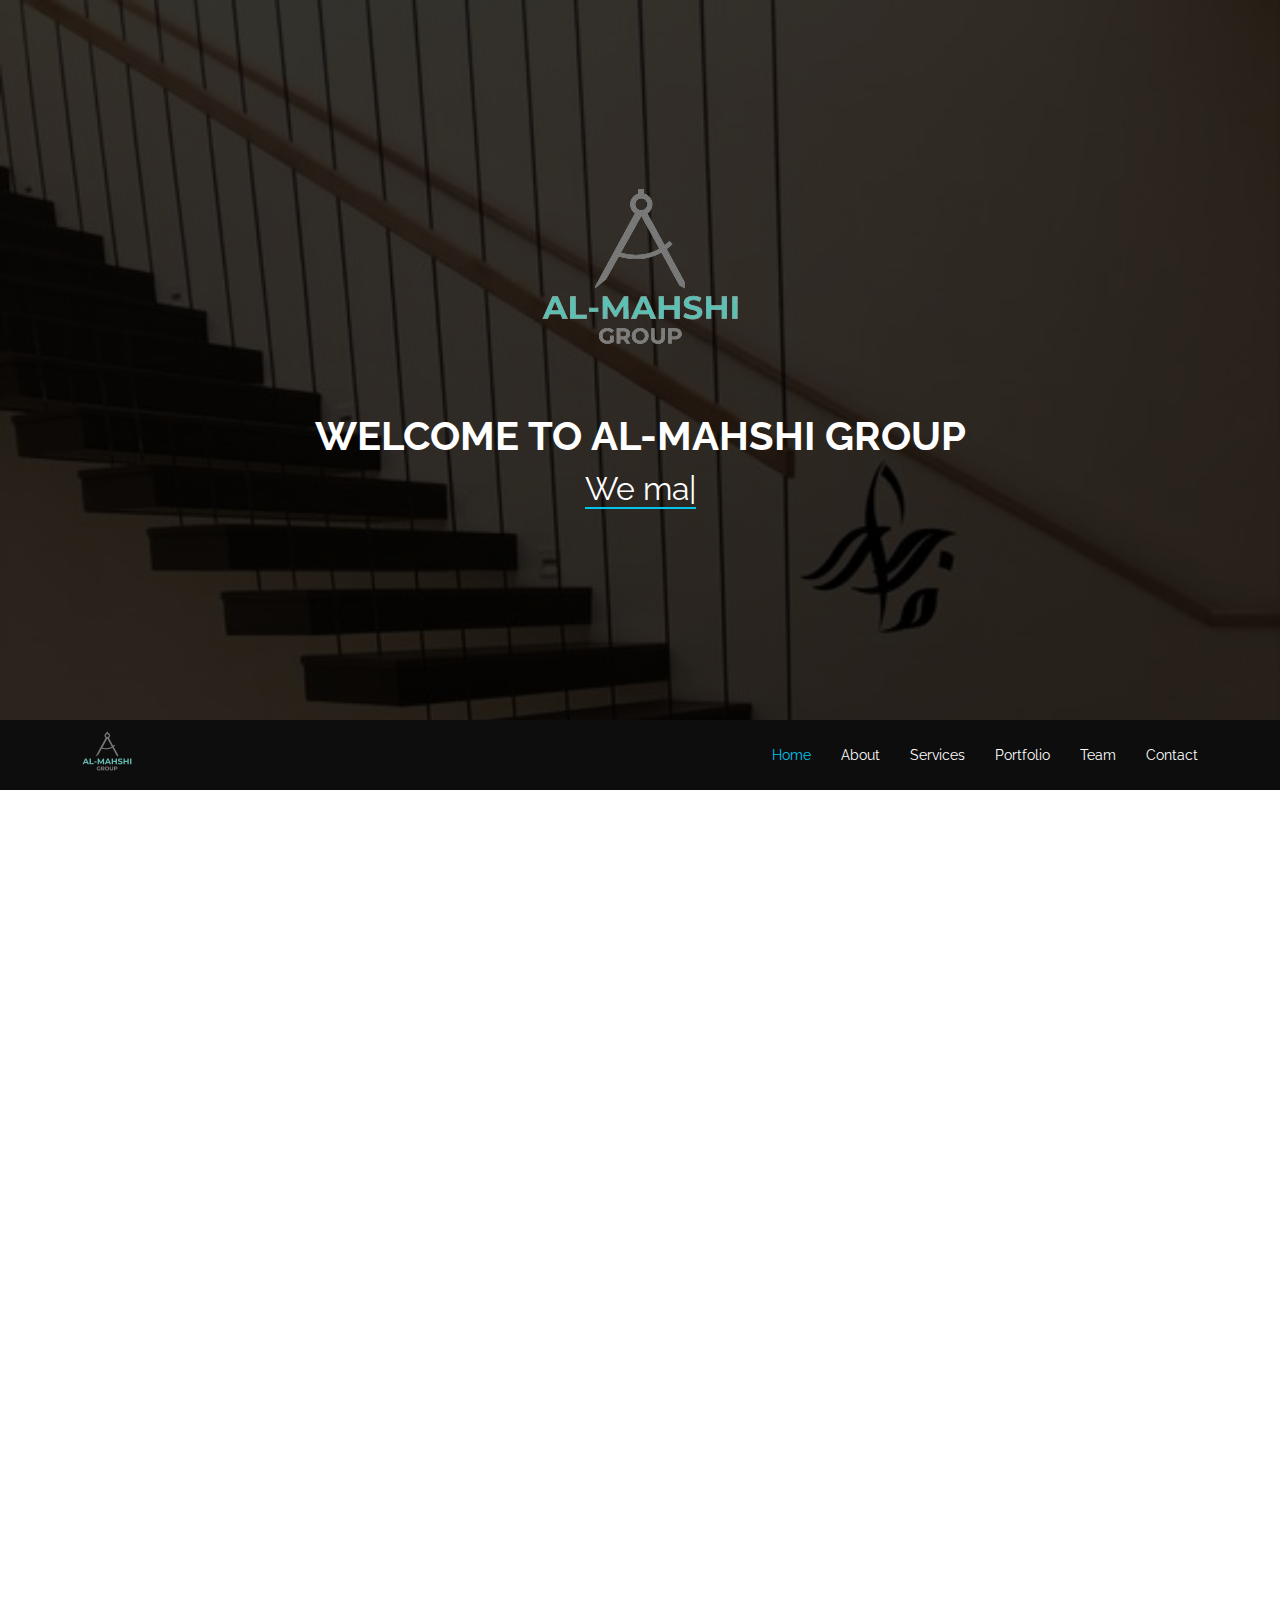
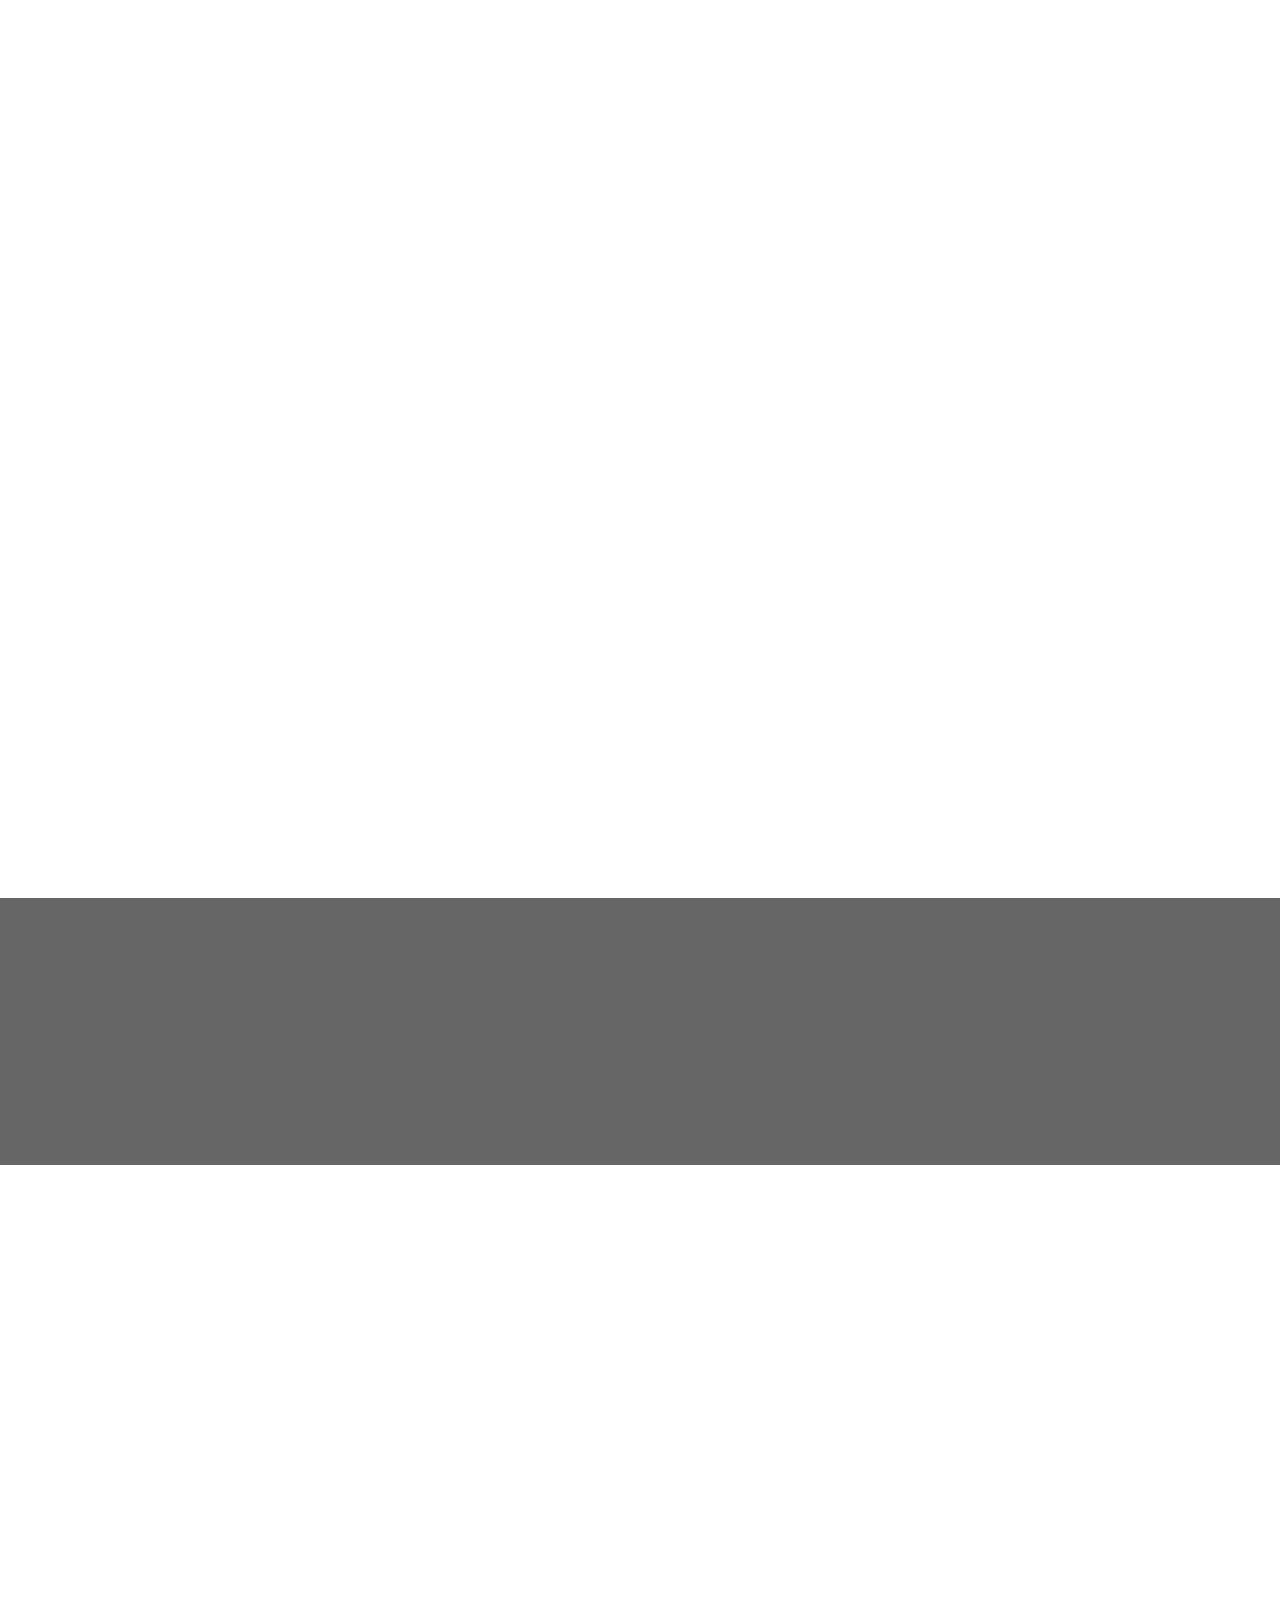
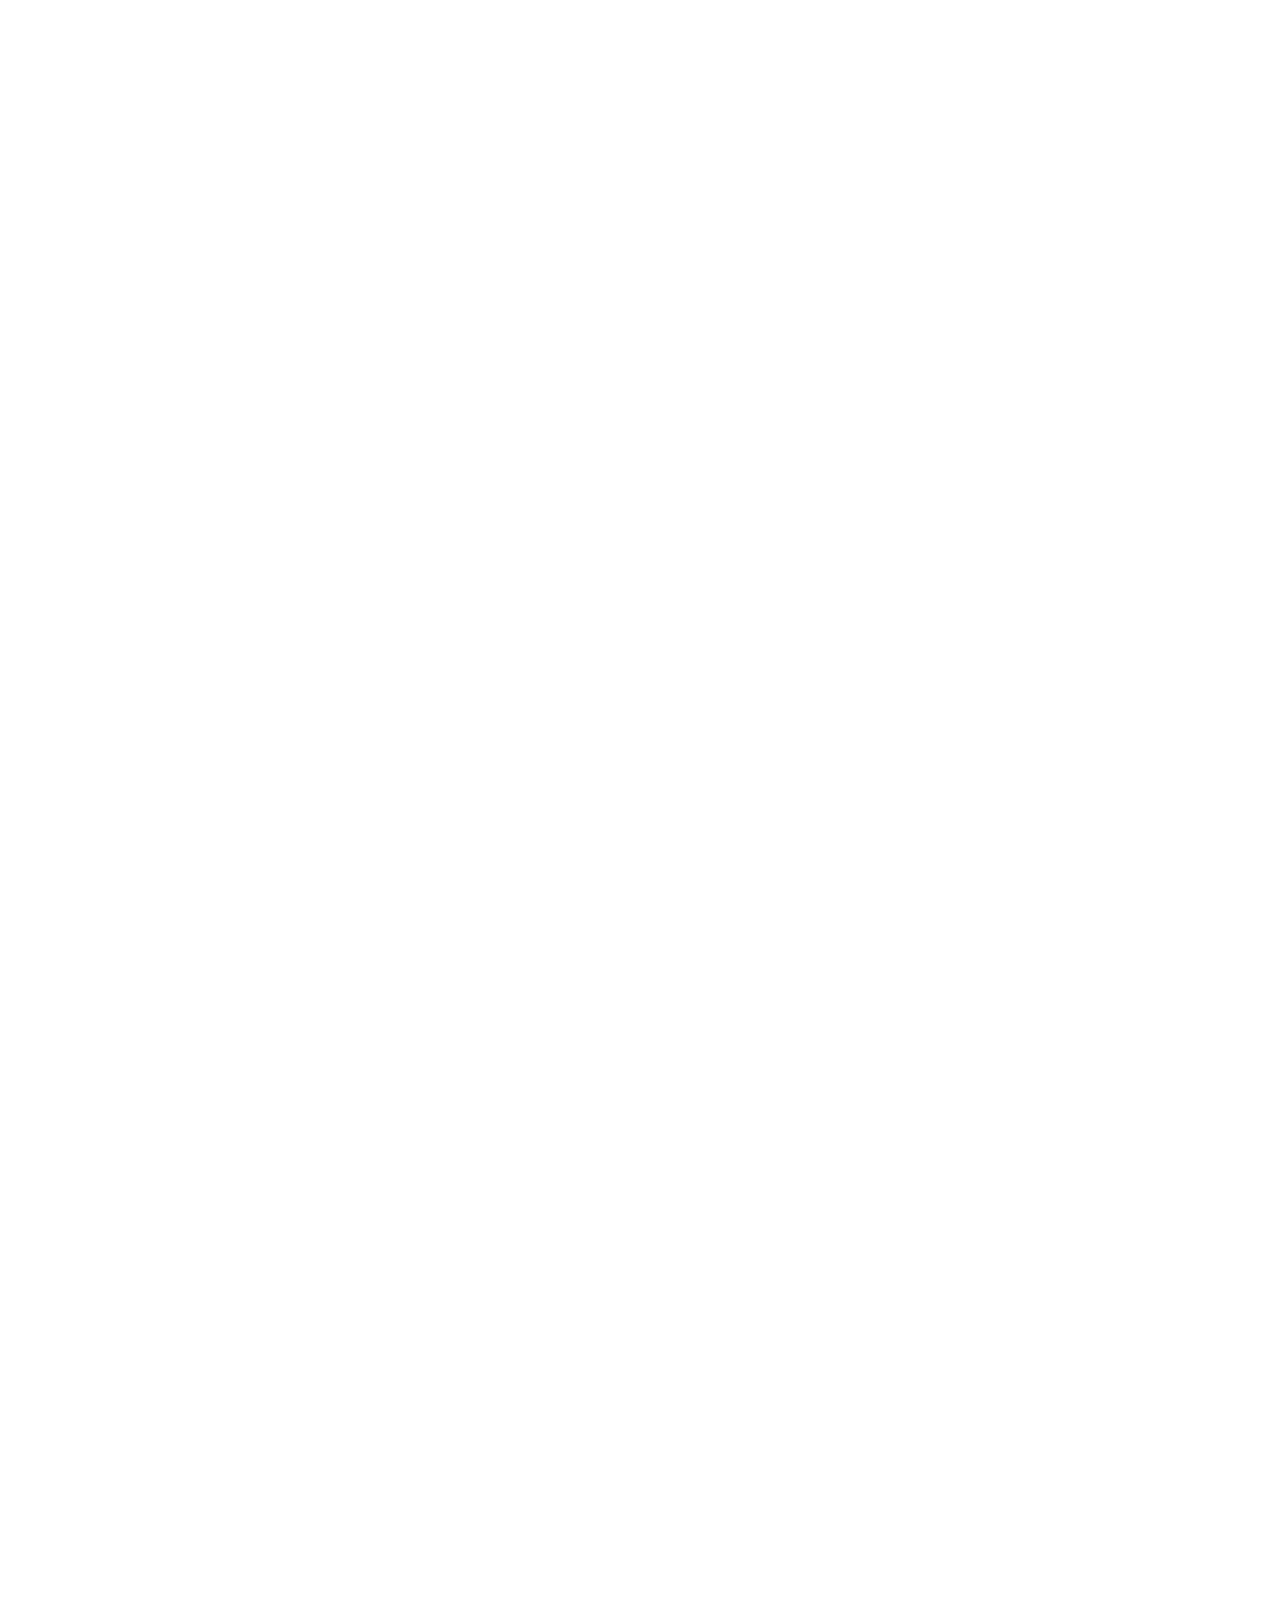
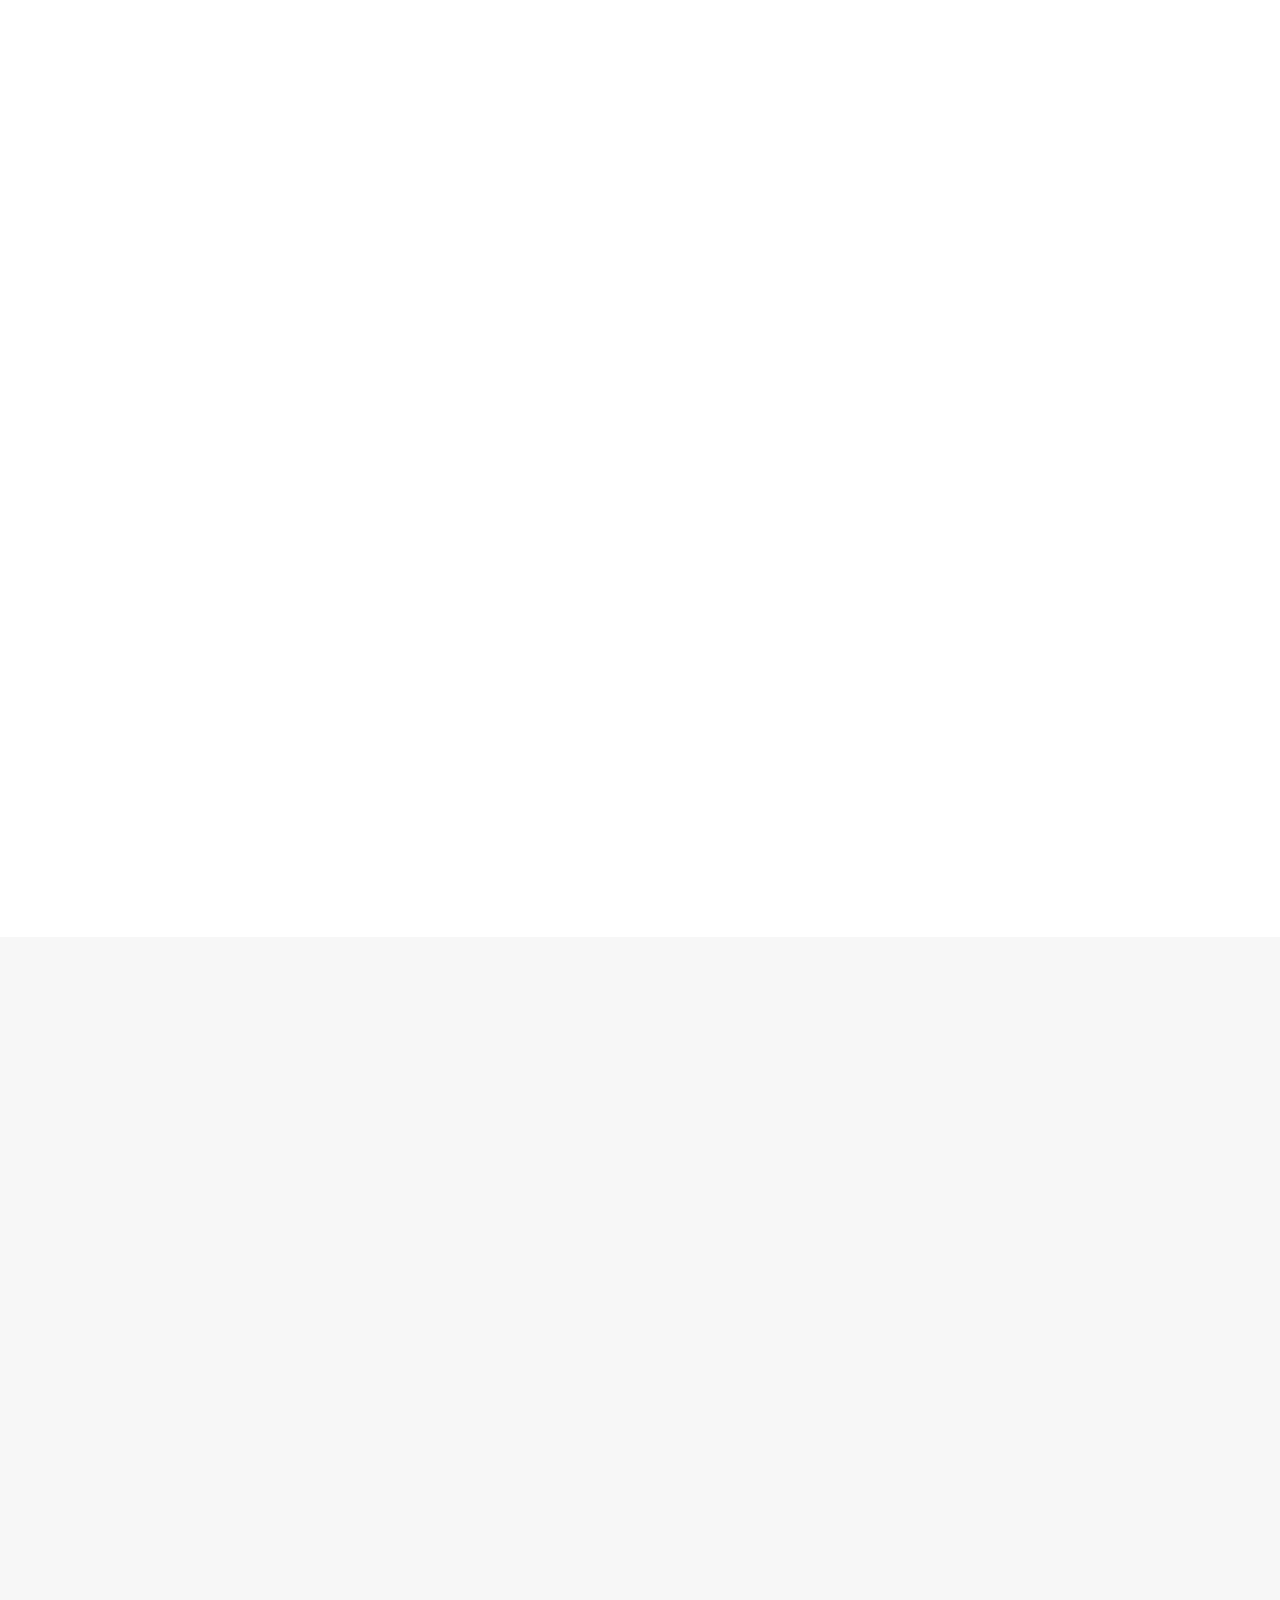
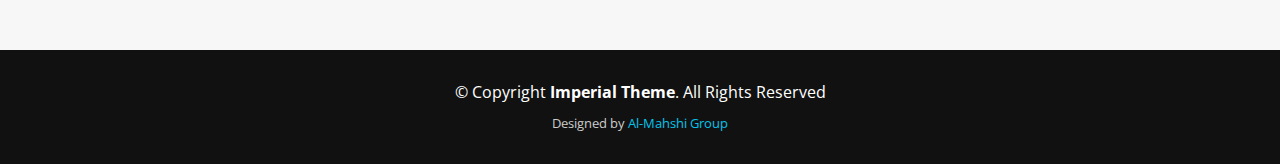
<file: index.html>
<!DOCTYPE html>
<html lang="en">

<head>
  <meta charset="utf-8">
  <meta content="width=device-width, initial-scale=1.0" name="viewport">

  <title>Al-Mahshi Group</title>
  <meta content="" name="description">
  <meta content="" name="keywords">

  <!-- Facebook Opengraph integration: https://developers.facebook.com/docs/sharing/opengraph -->
  <meta property="og:title" content="">
  <meta property="og:image" content="">
  <meta property="og:url" content="">
  <meta property="og:site_name" content="">
  <meta property="og:description" content="">

  <!-- Twitter Cards integration: https://dev.twitter.com/cards/  -->
  <meta name="twitter:card" content="summary">
  <meta name="twitter:site" content="">
  <meta name="twitter:title" content="">
  <meta name="twitter:description" content="">
  <meta name="twitter:image" content="">

  <!-- Favicons -->
  <link href="assets/img/newlogo22.png" rel="icon">
  <link href="assets/img/newlogo22.png" rel="apple-touch-icon">

  <!-- Google Fonts -->
  <link href="https://fonts.googleapis.com/css?family=Open+Sans:300,300i,400,400i,700,700i|Raleway:300,400,500,700,800" rel="stylesheet">

  <!-- Vendor CSS Files -->
  <link href="assets/vendor/aos/aos.css" rel="stylesheet">
  <link href="assets/vendor/bootstrap/css/bootstrap.min.css" rel="stylesheet">
  <link href="assets/vendor/bootstrap-icons/bootstrap-icons.css" rel="stylesheet">
  <link href="assets/vendor/glightbox/css/glightbox.min.css" rel="stylesheet">
  <link href="assets/vendor/swiper/swiper-bundle.min.css" rel="stylesheet">

  <!-- Template Main CSS File -->
  <link href="assets/css/style.css" rel="stylesheet">

  <!-- =======================================================
  * Template Name: Imperial
  * Template URL: https://bootstrapmade.com/imperial-free-onepage-bootstrap-theme/
  * Updated: Mar 17 2024 with Bootstrap v5.3.3
  * Author: BootstrapMade.com
  * License: https://bootstrapmade.com/license/
  ======================================================== -->
</head>

<body>

  <!-- ======= Hero Section ======= -->
  <section id="hero">
    <div class="hero-container">
      <div data-aos="fade-in">
        <div class="hero-logo">
          <img class="" src="assets/img/newlogo22.png" alt="Imperial">
        </div>

        <h1>Welcome to Al-Mahshi Group</h1>
        <h2> <span class="typed" data-typed-items="We manufacture metal stairs"></span></h2>
        
      </div>
    </div>
  </section><!-- End Hero -->

  <!-- ======= Header ======= -->
  <header id="header" class="d-flex align-items-center">
    <div class="container d-flex align-items-center justify-content-between">

      <a href="index.html" class="logo mr-auto"><img src="assets/img/newlogo22.png" alt=""></a>
      <!-- Uncomment below if you prefer to use a text logo -->
      <!-- <h1 class="logo mr-auto"><a href="index.html">Imperial</a></h1> -->

      <nav id="navbar" class="navbar">
        <ul>
          <li><a class="nav-link scrollto active" href="#hero">Home</a></li>
          <li><a class="nav-link scrollto" href="#about">About</a></li>
          <li><a class="nav-link scrollto" href="#services">Services</a></li>
          <li><a class="nav-link scrollto " href="#portfolio">Portfolio</a></li>
          <!-- <li><a class="nav-link scrollto" href="#testimonials">Testimonials</a></li> -->
          <li><a class="nav-link scrollto" href="#team">Team</a></li>
          <li><a class="nav-link scrollto" href="#contact">Contact</a></li>
        </ul>
        <i class="bi bi-list mobile-nav-toggle"></i>
      </nav><!-- .navbar -->

    </div>
  </header><!-- End Header -->

  <main id="main">

    <!-- ======= About Section ======= -->
    <section id="about">
      <div class="container" data-aos="fade-up">
        <div class="row">
          <div class="col-md-12">
            <h3 class="section-title">About Us</h3>
            <div class="section-title-divider"></div>
          </div>
        </div>
      </div>
      <div class="container about-container" data-aos="fade-up" data-aos-delay="200">
        <div class="row">

          <div class="col-lg-6 about-img">
            <img src="assets/img/483adac275094003bc3314399e631b7c.jpg" alt="">
          </div>

          <div class="col-md-6 about-content">
            <h2 class="about-title">We provide great services and ideass</h2>
            <p class="about-text">
              Advanced Manufacturing Technologies: Al Mahshi Group relies on cutting-edge technologies in manufacturing metal staircases, allowing for the production of high-quality products with high precision.

              Product Diversity: The company offers a wide range of metal staircases in various shapes, sizes, and designs, enabling customers to choose the option that suits their unique needs and requirements.
            </p>
            <p class="about-text">
              Manufacturing Quality: Al Mahshi Group ensures high quality in manufacturing processes and materials used, making its products durable, reliable, and resistant to corrosion and rust.

              Adherence to Industry Standards: The company adheres to the highest standards of quality, safety, and environmental protection in all its operations, making it a trusted partner in the metal staircase industry.

              Excellent Customer Service: The company places great emphasis on providing excellent customer service, striving to understand customer needs and provide appropriate solutions effectively and in a timely manner.
            </p>
            <p class="about-text">
              Continuous Innovation and Development: The company always seeks innovation and development in its products and processes through investment in research and development, to meet the changing market requirements and achieve customer satisfaction.

              Based on these factors, Al Mahshi Group is considered one of the leading companies in the metal staircase industry, continuing to provide high-quality products and exceptional services to its customers worldwide.            </p>
          </div>
        </div>
      </div>
    </section><!-- End About Section -->

    <!-- ======= Services Section ======= -->
    <section id="services">
      <div class="container">
        <div class="row" data-aos="fade-up">
          <div class="col-md-12">
            <h3 class="section-title">Our Services</h3>
            <div class="section-title-divider"></div>
            <p class="section-description">Some of the services provided by our group</p>
          </div>
        </div>

        <div class="row" data-aos="fade-up" data-aos-delay="200">
          <div class="col-lg-4 col-md-6 service-item">
            <div class="service-icon"><i class="bi bi-pencil"></i></div>
            <h4 class="service-title"><a href="">Design</a></h4>
            <p class="service-description">Design of all stairs of different types and shapes</p>
          </div>
          <div class="col-lg-4 col-md-6 service-item">
            <div class="service-icon"><i class="bi bi-card-checklist"></i></div>
            <h4 class="service-title"><a href="">Professional manufacturing</a></h4>
            <p class="service-description">Manufactured using the latest modern engineering methods for more than 30 years</p>
          </div>
          <!-- <div class="col-lg-4 col-md-6 service-item">
            <div class="service-icon"><i class="bi bi-bar-chart"></i></div>
            <h4 class="service-title"><a href="">Sed ut perspiciatis</a></h4>
            <p class="service-description">Duis aute irure dolor in reprehenderit in voluptate velit esse cillum dolore eu fugiat nulla pariatur</p>
          </div> -->
          <div class="col-lg-4 col-md-6 service-item">
            <div class="service-icon"><i class="bi bi-binoculars"></i></div>
            <h4 class="service-title"><a href="">Project monitoring</a></h4>
            <p class="service-description">Monitoring and supervising projects and providing the best expertise to complete them</p>
          </div>
          <!-- <div class="col-lg-4 col-md-6 service-item">
            <div class="service-icon"><i class="bi bi-brightness-high"></i></div>
            <h4 class="service-title"><a href="">Nemo Enim</a></h4>
            <p class="service-description">At vero eos et accusamus et iusto odio dignissimos ducimus qui blanditiis praesentium voluptatum deleniti atque</p>
          </div> -->
          <div class="col-lg-4 col-md-6 service-item">
            <div class="service-icon"><i class="bi bi-calendar4-week"></i></div>
            <h4 class="service-title"><a href="">Delivery on time</a></h4>
            <p class="service-description">Our group is distinguished by its adherence to all appointments and delivery on a specific date</p>
          </div>
        </div>
      </div>
    </section><!-- End Services Section -->

    <!-- ======= Subscrbe Section ======= -->
    <section id="subscribe">
      <div class="container" data-aos="fade-up">
        <div class="row">
          <div class="col-md-8">
            <h3 class="subscribe-title">Connect with us</h3>
            <p class="subscribe-text">Send a message via email so we can get to know you and implement your ideas</p>
          </div>
          <div class="col-md-4 subscribe-btn-container">
            <a class="subscribe-btn" href="#contact">Connection</a>
          </div>
        </div>
      </div>
    </section><!-- End Subscrbe Section -->

    <!-- ======= Portfolio Section ======= -->
    <section id="portfolio">
      <div class="container" data-aos="fade-up">
        <div class="row">
          <div class="col-md-12">
            <h3 class="section-title">Portfolio</h3>
            <div class="section-title-divider"></div>
            <p class="section-description">Some pictures of stairs designs</p>
          </div>
        </div>

        <!-- <div class="row">
          <div class="col-lg-12 d-flex justify-content-center">
            <ul id="portfolio-flters">
              <li data-filter="*" class="filter-active">All</li>
              <li data-filter=".filter-app">App</li>
              <li data-filter=".filter-card">Card</li>
              <li data-filter=".filter-web">Web</li>
            </ul>
          </div>
        </div> -->

        <div class="row portfolio-container">

          <div class="col-lg-4 col-md-6 portfolio-item filter-app">
            <img src="assets/img/portfolio/1.jpg" class="img-fluid" alt="" style="    height: 639px;">
            <div class="portfolio-info">
              <h4>Straight stairs with lighting</h4>
              <!-- <p>Straight stairs with lighting</p> -->
              <a href="assets/img/portfolio/1.jpg" data-gallery="portfolioGallery" class="portfolio-lightbox preview-link" ><i class="bi bi-plus"></i></a>
              <!-- <a href="portfolio-details.html" class="details-link" title="More Details"><i class="bi bi-link"></i></a> -->
            </div>
          </div>

          <div class="col-lg-4 col-md-6 portfolio-item filter-web">
            <img src="assets/img/portfolio/2.jpg" class="img-fluid" alt="" style="    height: 639px;">
            <div class="portfolio-info">
              <h4>Metal stairs foundation</h4>
              <!-- <p>Web</p> -->
              <a href="assets/img/portfolio/2.jpg" data-gallery="portfolioGallery" class="portfolio-lightbox preview-link" ><i class="bi bi-plus"></i></a>
              <!-- <a href="portfolio-details.html" class="details-link" title="More Details"><i class="bi bi-link"></i></a> -->
            </div>
          </div>

          <div class="col-lg-4 col-md-6 portfolio-item filter-app">
            <img src="assets/img/portfolio/10.jpg" class="img-fluid" alt="" style="    height: 639px;">
            <div class="portfolio-info">
              <h4>Simple circular stairs</h4>
              <!-- <p>App</p> -->
              <a href="assets/img/portfolio/10.jpg" data-gallery="portfolioGallery" class="portfolio-lightbox preview-link" ><i class="bi bi-plus"></i></a>
              <!-- <a href="portfolio-details.html" class="details-link" title="More Details"><i class="bi bi-link"></i></a> -->
            </div>
          </div>

          <div class="col-lg-4 col-md-6 portfolio-item filter-card">
            <img src="assets/img/portfolio/11.jpg" class="img-fluid" alt="" style="    height: 639px;">
            <div class="portfolio-info">
              <h4>Circular stairs for high ceilings</h4>
              <!-- <p>Card</p> -->
              <a href="assets/img/portfolio/11.jpg" data-gallery="portfolioGallery" class="portfolio-lightbox preview-link" ><i class="bi bi-plus"></i></a>
              <!-- <a href="portfolio-details.html" class="details-link" title="More Details"><i class="bi bi-link"></i></a> -->
            </div>
          </div>

          <div class="col-lg-4 col-md-6 portfolio-item filter-web">
            <img src="assets/img/portfolio/14.jpg" class="img-fluid" alt="" style="    height: 639px;">
            <div class="portfolio-info">
              <h4>Circular stairs in narrow spaces</h4>
              <!-- <p>Web</p> -->
              <a href="assets/img/portfolio/14.jpg" data-gallery="portfolioGallery" class="portfolio-lightbox preview-link" ><i class="bi bi-plus"></i></a>
              <!-- <a href="portfolio-details.html" class="details-link" title="More Details"><i class="bi bi-link"></i></a> -->
            </div>
          </div>

          <div class="col-lg-4 col-md-6 portfolio-item filter-app">
            <img src="assets/img/portfolio/6.jpg" class="img-fluid" alt="" style="    height: 639px;">
            <div class="portfolio-info">
              <h4>Circular stairs with futuristic designs</h4>
              <!-- <p>App</p> -->
              <a href="assets/img/portfolio/6.jpg" data-gallery="portfolioGallery" class="portfolio-lightbox preview-link" ><i class="bi bi-plus"></i></a>
              <!-- <a href="portfolio-details.html" class="details-link" title="More Details"><i class="bi bi-link"></i></a> -->
            </div>
          </div>

          <div class="col-lg-4 col-md-6 portfolio-item filter-card">
            <img src="assets/img/portfolio/15.jpg" class="img-fluid" alt="" style="    height: 639px;">
            <div class="portfolio-info">
              <h4>Straight outdoor stairs</h4>
              <!-- <p>Card</p> -->
              <a href="assets/img/portfolio/15.jpg" data-gallery="portfolioGallery" class="portfolio-lightbox preview-link" ><i class="bi bi-plus"></i></a>
              <!-- <a href="portfolio-details.html" class="details-link" title="More Details"><i class="bi bi-link"></i></a> -->
            </div>
          </div>

          <div class="col-lg-4 col-md-6 portfolio-item filter-card">
            <img src="assets/img/portfolio/8.jpg" class="img-fluid" alt="" style="    height: 639px;">
            <div class="portfolio-info">
              <h4>Straight stairs with modern designs</h4>
              <!-- <p>Card</p> -->
              <a href="assets/img/portfolio/8.jpg" data-gallery="portfolioGallery" class="portfolio-lightbox preview-link" ><i class="bi bi-plus"></i></a>
              <!-- <a href="portfolio-details.html" class="details-link" title="More Details"><i class="bi bi-link"></i></a> -->
            </div>
          </div>

          <div class="col-lg-4 col-md-6 portfolio-item filter-web">
            <img src="assets/img/portfolio/13.jpg" class="img-fluid" alt="" style="    height: 639px;">
            <div class="portfolio-info">
              <h4>Spiral stairs in the huts</h4>
              <!-- <p>Web</p> -->
              <a href="assets/img/portfolio/13.jpg" data-gallery="portfolioGallery" class="portfolio-lightbox preview-link" ><i class="bi bi-plus"></i></a>
              <!-- <a href="portfolio-details.html" class="details-link" title="More Details"><i class="bi bi-link"></i></a> -->
            </div>
          </div>

        </div>

      </div>
    </section><!-- End Portfolio Section -->

    <!-- ======= Testimonials Section ======= -->
    <!-- <section id="testimonials">
      <div class="container" data-aos="fade-up">
        <div class="row">
          <div class="col-md-12">
            <h3 class="section-title">Testimonials</h3>
            <div class="section-title-divider"></div>
            <p class="section-description">Erdo lide, nora porodo filece, salvam esse se, quod concedimus ses haec dicturum fuisse</p>
          </div>
        </div>

        <div class="row">
          <div class="col-md-3">
            <div class="profile">
              <div class="pic"><img src="assets/img/client-1.jpg" alt=""></div>
              <h4>Saul Goodman</h4>
              <span>Lawless Inc</span>
            </div>
          </div>
          <div class="col-md-9">
            <div class="quote">
              <b><img src="assets/img/quote_sign_left.png" alt=""></b> Proin iaculis purus consequat sem cure digni ssim donec porttitora entum suscipit rhoncus. Accusantium quam, ultricies eget id, aliquam eget nibh et. Maecen aliquam, risus at semper. <small><img src="assets/img/quote_sign_right.png" alt=""></small>
            </div>
          </div>
        </div>

        <div class="row">
          <div class="col-md-9">
            <div class="quote">
              <b><img src="assets/img/quote_sign_left.png" alt=""></b> Sed ut perspiciatis unde omnis iste natus error sit voluptatem accusantium doloremque laudantium, totam rem aperiam, eaque ipsa quae ab illo inventore veritatis architecto beatae. <small><img src="assets/img/quote_sign_right.png" alt=""></small>
            </div>
          </div>
          <div class="col-md-3">
            <div class="profile">
              <div class="pic"><img src="assets/img/client-2.jpg" alt=""></div>
              <h4>Sara Wilsson</h4>
              <span>Odeo Inc</span>
            </div>
          </div>
        </div>

      </div>
    </section>End Testimonials Section -->

    <!-- ======= Team Section ======= -->
    <section id="team">
      <div class="container" data-aos="fade-up">
        <div class="row">
          <div class="col-md-12">
            <h3 class="section-title">Our Team</h3>
            <div class="section-title-divider"></div>
            <p class="section-description">Some pictures of the work team with the position</p>
          </div>
        </div>

        <div class="row" style="display: flex;justify-content: center;">
          <div class="col-md-3">
            <div class="member">
              <div class="pic"><img src="assets/img/team/team-1.jpg" alt=""></div>
              <h4>Mohammad AL-Mahshi</h4>
              <span>(Chief Executive Officer) CEO</span>
              <!-- <div class="social">
                <a href=""><i class="bi bi-twitter"></i></a>
                <a href=""><i class="bi bi-facebook"></i></a>
                <a href=""><i class="bi bi-instagram"></i></a>
                <a href=""><i class="bi bi-linkedin"></i></a>
              </div> -->
            </div>
          </div>

          <div class="col-md-3">
            <div class="member">
              <div class="pic"><img src="assets/img/team/team-1.jpg" alt=""></div>
              <h4>Zaid AL-Mahshi</h4>
              <span>Assistant Director and Marketing Officer</span>
              <!-- <div class="social">
                <a href=""><i class="bi bi-twitter"></i></a>
                <a href=""><i class="bi bi-facebook"></i></a>
                <a href=""><i class="bi bi-instagram"></i></a>
                <a href=""><i class="bi bi-linkedin"></i></a>
              </div> -->
            </div>
          </div>

          <!-- <div class="col-md-3">
            <div class="member">
              <div class="pic"><img src="assets/img/team/team-3.jpg" alt=""></div>
              <h4>William Anderson</h4>
              <span>CTO</span>
              <div class="social">
                <a href=""><i class="bi bi-twitter"></i></a>
                <a href=""><i class="bi bi-facebook"></i></a>
                <a href=""><i class="bi bi-instagram"></i></a>
                <a href=""><i class="bi bi-linkedin"></i></a>
              </div>
            </div>
          </div> -->

          <!-- <div class="col-md-3">
            <div class="member">
              <div class="pic"><img src="assets/img/team/team-4.jpg" alt=""></div>
              <h4>Amanda Jepson</h4>
              <span>Accountant</span>
              <div class="social">
                <a href=""><i class="bi bi-twitter"></i></a>
                <a href=""><i class="bi bi-facebook"></i></a>
                <a href=""><i class="bi bi-instagram"></i></a>
                <a href=""><i class="bi bi-linkedin"></i></a>
              </div>
            </div>
          </div> -->

        </div>
      </div>
    </section><!-- End Team Section -->

    <!-- ======= Contact Section ======= -->
    <section id="contact">
      <div class="container" data-aos="fade-up">
        <div class="row">
          <div class="col-md-12">
            <h3 class="section-title">Contact Us</h3>
            <div class="section-title-divider"></div>
            <p class="section-description">There is more than one way for you to contact us</p>
          </div>
        </div>

        <div class="row justify-content-center">
          <div class="col-lg-3 col-md-4">
            <div class="info">
              <div>
                <i class="bi bi-geo-alt"></i>
                <p>Sh. Ibrahim Al-Rashed Al-Hanati 16-18<br>Amman-Jordan</p>
              </div>

              <div>
                <i class="bi bi-envelope"></i>
                <p>zaidalmahshi@gmail.com</p>
              </div>

              <div>
                <i class="bi bi-phone"></i>
                <p>+962791937857</p>
              </div>
              <div>
                <i class="bi bi-whatsapp"></i>
                <p>+962791937857</p>
              </div>
              <div>
                <i class="bi bi-telegram"></i>
                <p>+962791937857</p>
              </div>
            </div>
          </div>

          <div class="col-lg-5 col-md-8">
            <div class="form">
              <form id="contact-form" method="post" role="form" class="php-email-form">
                <div class="form-group">
                  <input type="text" name="name" class="form-control" id="name" placeholder="Your Name" required>
                </div>
                <div class="form-group mt-3">
                  <input type="email" class="form-control" name="email" id="email" placeholder="Your Email" required>
                </div>
                <div class="form-group mt-3">
                  <input type="text" class="form-control" name="subject" id="subject" placeholder="Subject" required>
                </div>
                <div class="form-group mt-3">
                  <textarea class="form-control" name="message" id="message" rows="5" placeholder="Message" required></textarea>
                </div>
                <div class="my-3">
                  <div class="loading">Loading</div>
                  <!-- <div class="error-message"></div> -->
                  <div class="sent-message">Your message has been sent. Thank you!</div>
                </div>
                <div class="text-center"><button type="submit">Send Message</button></div>
              </form>
            </div>
          </div>

        </div>
      </div>
    </section><!-- End Contact Section -->

  </main><!-- End #main -->

  <!-- ======= Footer ======= -->
  <footer id="footer">
    <div class="container">
      <div class="row">
        <div class="col-md-12">
          <div class="copyright">
            &copy; Copyright <strong>Imperial Theme</strong>. All Rights Reserved
          </div>
          <div class="credits">
            <!--
            All the links in the footer should remain intact.
            You can delete the links only if you purchased the pro version.
            Licensing information: https://bootstrapmade.com/license/
            Purchase the pro version with working PHP/AJAX contact form: https://bootstrapmade.com/buy/?theme=Imperial
          -->
            Designed by <a href="https://bootstrapmade.com/">Al-Mahshi Group</a>
          </div>
        </div>
      </div>
    </div>
  </footer><!-- End Footer -->

  <div id="preloader"></div>
  <a href="#" class="back-to-top d-flex align-items-center justify-content-center"><i class="bi bi-arrow-up-short"></i></a>

  <!-- Vendor JS Files -->
  <script src="assets/vendor/aos/aos.js"></script>
  <script src="assets/vendor/bootstrap/js/bootstrap.bundle.min.js"></script>
  <script src="assets/vendor/glightbox/js/glightbox.min.js"></script>
  <script src="assets/vendor/isotope-layout/isotope.pkgd.min.js"></script>
  <script src="assets/vendor/swiper/swiper-bundle.min.js"></script>
  <script src="assets/vendor/typed.js/typed.umd.js"></script>
  <script src="assets/vendor/php-email-form/validate.js"></script>

  <!-- Template Main JS File -->
  <script src="assets/js/main.js"></script>
  <script src="https://cdn.emailjs.com/dist/email.min.js"></script>
  <script>
    (function(){
      emailjs.init("psb6XUcMzPdX-X-ps"); // Replace 'your_user_id' with your actual User ID from EmailJS
  
      document.getElementById('contact-form').addEventListener('submit', function(event) {
        event.preventDefault();
  
        var formData = {
          name: document.getElementById('name').value,
          email: document.getElementById('email').value,
          subject: document.getElementById('subject').value,
          message: document.getElementById('message').value
        };
  
        emailjs.send("service_71m5y7e", "template_e2lyt5n", formData)
          .then(function(response) {
            console.log('SUCCESS!', response.status, response.text);
            // Show success message
            document.querySelector('.sent-message').style.display = 'block';
            // Clear form inputs
            document.getElementById('name').value = '';
            document.getElementById('email').value = '';
            document.getElementById('subject').value = '';
            document.getElementById('message').value = '';
          }, function(error) {
            console.log('FAILED...', error);
            // Show error message
            document.querySelector('.error-message').textContent = 'An error occurred: ' + error.message;
            document.querySelector('.error-message').style.display = 'block';
          });
      });
    })();
  </script>
</body>

</html>
</file>
<file: assets/css/style.css>
/**
* Template Name: Imperial
* Template URL: https://bootstrapmade.com/imperial-free-onepage-bootstrap-theme/
* Updated: Mar 17 2024 with Bootstrap v5.3.3
* Author: BootstrapMade.com
* License: https://bootstrapmade.com/license/
*/

/*--------------------------------------------------------------
# General
--------------------------------------------------------------*/
body {
  background: #fff;
  color: #666666;
  font-family: "Open Sans", sans-serif;
}

a {
  text-decoration: none;
  color: #03C4EB;
  transition: 0.5s;
}

a:hover,
a:active,
a:focus {
  color: #03c5ec;
  outline: none;
  text-decoration: none;
}

p {
  padding: 0;
  margin: 0 0 30px 0;
}

h1,
h2,
h3,
h4,
h5,
h6 {
  font-family: "Raleway", sans-serif;
  font-weight: 400;
  margin: 0 0 20px 0;
  padding: 0;
}

/* Prelaoder */
#preloader {
  position: fixed;
  left: 0;
  top: 0;
  z-index: 999;
  width: 100%;
  height: 100%;
  overflow: visible;
  background: #fff url("../img/preloader.svg") no-repeat center center;
}

/*--------------------------------------------------------------
# Back to top button
--------------------------------------------------------------*/
.back-to-top {
  position: fixed;
  visibility: hidden;
  opacity: 0;
  right: 15px;
  bottom: 15px;
  z-index: 996;
  background: #03C4EB;
  width: 40px;
  height: 40px;
  border-radius: 4px;
  transition: all 0.4s;
}

.back-to-top i {
  font-size: 28px;
  color: #fff;
  line-height: 0;
}

.back-to-top:hover {
  background: #1bd6fc;
  color: #fff;
}

.back-to-top.active {
  visibility: visible;
  opacity: 1;
}

/*--------------------------------------------------------------
# Welcome
--------------------------------------------------------------*/
#hero {
  display: table;
  width: 100%;
  height: 80vh;
  background: url(../img/1556fd028b5decc28fbc80f3f083e116.jpg) top center;
  background-size: cover;
}

@media (min-width: 1024px) {
  #hero {
    background-attachment: fixed;
  }
}

#hero .hero-logo {
  margin: 20px;
}

#hero .hero-logo img {
  max-width: 100%;
}

#hero .hero-container {
  background: rgba(0, 0, 0, 0.8);
  display: table-cell;
  margin: 0;
  padding: 0;
  text-align: center;
  vertical-align: middle;
}

#hero h1 {
  margin: 30px 0 10px 0;
  font-weight: 700;
  line-height: 48px;
  text-transform: uppercase;
  color: #fff;
}

@media (max-width: 768px) {
  #hero h1 {
    font-size: 28px;
    line-height: 36px;
  }
}

#hero h2 {
  color: #ccc;
  margin-bottom: 50px;
}

#hero h2 span {
  color: #fff;
  transition: 0.3s;
  border-bottom: 2px solid #03C4EB;
}

@media (max-width: 768px) {
  #hero h2 {
    font-size: 24px;
    line-height: 26px;
    margin-bottom: 30px;
  }

  #hero h2 .rotating {
    display: block;
  }
}

#hero .rotating>.animated {
  display: inline-block;
}

#hero .actions a {
  font-family: "Raleway", sans-serif;
  text-transform: uppercase;
  font-weight: 500;
  font-size: 16px;
  letter-spacing: 1px;
  display: inline-block;
  padding: 8px 20px;
  border-radius: 2px;
  transition: 0.5s;
  margin: 10px;
}

#hero .btn-get-started {
  background: #03C4EB;
  border: 2px solid #03C4EB;
  color: #fff;
}

#hero .btn-get-started:hover {
  background: none;
  border: 2px solid #fff;
  color: #fff;
}

#hero .btn-services {
  border: 2px solid #fff;
  color: #fff;
}

#hero .btn-services:hover {
  background: #03C4EB;
  border: 2px solid #03C4EB;
}

/*--------------------------------------------------------------
# Header
--------------------------------------------------------------*/
#header {
  background: #0d0d0d;
  transition: all 0.5s;
  z-index: 997;
  height: 70px;
}

@media (max-width: 992px) {
  #header {
    height: 60px;
  }
}

#header.fixed-top {
  background: rgba(0, 0, 0, 0.85);
}

#header .logo {
  font-size: 30px;
  margin: 0;
  padding: 0;
  line-height: 1;
  font-weight: 400;
  letter-spacing: 2px;
  text-transform: uppercase;
}

#header .logo a {
  color: #fff;
}

#header .logo img {
  height: 50px;
}

.scrolled-offset {
  margin-top: 70px;
}

@media (max-width: 992px) {
  .scrolled-offset {
    margin-top: 60px;
  }
}

/*--------------------------------------------------------------
# Navigation Menu
--------------------------------------------------------------*/
/**
* Desktop Navigation 
*/
.navbar {
  padding: 0;
}

.navbar ul {
  margin: 0;
  padding: 0;
  display: flex;
  list-style: none;
  align-items: center;
}

.navbar li {
  position: relative;
}

.navbar a,
.navbar a:focus {
  display: flex;
  align-items: center;
  justify-content: space-between;
  padding: 10px 0 10px 30px;
  font-family: "Raleway", sans-serif;
  font-size: 14px;
  color: #fff;
  white-space: nowrap;
  transition: 0.3s;
}

.navbar a i,
.navbar a:focus i {
  font-size: 12px;
  line-height: 0;
  margin-left: 5px;
}

.navbar a:hover,
.navbar .active,
.navbar .active:focus,
.navbar li:hover>a {
  color: #03C4EB;
}

.navbar .dropdown ul {
  display: block;
  position: absolute;
  left: 14px;
  top: calc(100% + 30px);
  margin: 0;
  padding: 10px 0;
  z-index: 99;
  opacity: 0;
  visibility: hidden;
  background: #fff;
  box-shadow: 0px 0px 30px rgba(127, 137, 161, 0.25);
  transition: 0.3s;
}

.navbar .dropdown ul li {
  min-width: 200px;
}

.navbar .dropdown ul a {
  padding: 10px 20px;
  text-transform: none;
  color: #333333;
}

.navbar .dropdown ul a i {
  font-size: 12px;
}

.navbar .dropdown ul a:hover,
.navbar .dropdown ul .active:hover,
.navbar .dropdown ul li:hover>a {
  color: #03C4EB;
}

.navbar .dropdown:hover>ul {
  opacity: 1;
  top: 100%;
  visibility: visible;
}

.navbar .dropdown .dropdown ul {
  top: 0;
  left: calc(100% - 30px);
  visibility: hidden;
}

.navbar .dropdown .dropdown:hover>ul {
  opacity: 1;
  top: 0;
  left: 100%;
  visibility: visible;
}

@media (max-width: 1366px) {
  .navbar .dropdown .dropdown ul {
    left: -90%;
  }

  .navbar .dropdown .dropdown:hover>ul {
    left: -100%;
  }
}

/**
* Mobile Navigation 
*/
.mobile-nav-toggle {
  color: #fff;
  font-size: 28px;
  cursor: pointer;
  display: none;
  line-height: 0;
  transition: 0.5s;
}

@media (max-width: 991px) {
  .mobile-nav-toggle {
    display: block;
  }

  .navbar ul {
    display: none;
  }
}

.navbar-mobile {
  position: fixed;
  overflow: hidden;
  top: 0;
  right: 0;
  left: 0;
  bottom: 0;
  background: rgba(26, 26, 26, 0.9);
  transition: 0.3s;
  z-index: 999;
}

.navbar-mobile .mobile-nav-toggle {
  position: absolute;
  top: 15px;
  right: 15px;
}

.navbar-mobile ul {
  display: block;
  position: absolute;
  top: 55px;
  right: 15px;
  bottom: 15px;
  left: 15px;
  padding: 10px 0;
  background-color: #fff;
  overflow-y: auto;
  transition: 0.3s;
}

.navbar-mobile a,
.navbar-mobile a:focus {
  padding: 10px 20px;
  font-size: 15px;
  color: #333333;
}

.navbar-mobile a:hover,
.navbar-mobile .active,
.navbar-mobile li:hover>a {
  color: #03C4EB;
}

.navbar-mobile .getstarted,
.navbar-mobile .getstarted:focus {
  margin: 15px;
}

.navbar-mobile .dropdown ul {
  position: static;
  display: none;
  margin: 10px 20px;
  padding: 10px 0;
  z-index: 99;
  opacity: 1;
  visibility: visible;
  background: #fff;
  box-shadow: 0px 0px 30px rgba(127, 137, 161, 0.25);
}

.navbar-mobile .dropdown ul li {
  min-width: 200px;
}

.navbar-mobile .dropdown ul a {
  padding: 10px 20px;
}

.navbar-mobile .dropdown ul a i {
  font-size: 12px;
}

.navbar-mobile .dropdown ul a:hover,
.navbar-mobile .dropdown ul .active:hover,
.navbar-mobile .dropdown ul li:hover>a {
  color: #03C4EB;
}

.navbar-mobile .dropdown>.dropdown-active {
  display: block;
}

/*--------------------------------------------------------------
# Sections
--------------------------------------------------------------*/
/* Sections Common
--------------------------------*/
section {
  overflow: hidden;
}

.section-title {
  font-size: 32px;
  color: #111;
  text-transform: uppercase;
  text-align: center;
  font-weight: 700;
}

.section-description {
  text-align: center;
  margin-bottom: 40px;
}

.section-title-divider {
  width: 50px;
  height: 3px;
  background: #03C4EB;
  margin: 0 auto;
  margin-bottom: 20px;
}

/* Get Started Section
--------------------------------*/
#about {
  background: #fff;
  padding: 80px 0;
}

#about .about-img {
  overflow: hidden;
}

#about .about-img img {
  max-width: 100%;
}

@media (max-width: 768px) {
  #about .about-img {
    height: auto;
  }

  #about .about-img img {
    margin-left: 0;
    padding-bottom: 30px;
  }
}

#about .about-content {
  background: #fff;
}

#about .about-title {
  color: #333;
  font-weight: 700;
  font-size: 28px;
}

#about .about-text {
  line-height: 26px;
  margin-bottom: 15px;
}

#about .about-text:last-child {
  margin-bottom: 0;
}

/* Services Section
--------------------------------*/
#services {
  background: linear-gradient(rgba(255, 255, 255, 0.9), rgba(255, 255, 255, 0.9)), url("../img/newsls.jpg") fixed center center;
  background-size: cover;
  padding: 80px 0 60px 0;
}

#services .service-item {
  margin-bottom: 20px;
}

#services .service-icon {
  float: left;
  background: #03C4EB;
  border-radius: 50%;
  transition: 0.5s;
  border: 1px solid #03C4EB;
  display: inline-flex;
  align-items: center;
  justify-content: center;
  width: 64px;
  height: 64px;
}

#services .service-icon i {
  color: #fff;
  font-size: 24px;
  line-height: 0;
}

#services .service-item:hover .service-icon {
  background: #fff;
}

#services .service-item:hover .service-icon i {
  color: #03C4EB;
}

#services .service-title {
  margin-left: 80px;
  font-weight: 700;
  margin-bottom: 15px;
  text-transform: uppercase;
}

#services .service-title a {
  color: #111;
}

#services .service-description {
  margin-left: 80px;
  line-height: 24px;
}

/* Subscribe Section
--------------------------------*/
#subscribe {
  background: linear-gradient(rgba(0, 0, 0, 0.6), rgba(0, 0, 0, 0.6)), url(../img/555.jpg) fixed center center;
  background-size: cover;
  padding: 80px 0;
}

#subscribe .subscribe-title {
  color: #fff;
  font-size: 28px;
  font-weight: 700;
}

#subscribe .subscribe-text {
  color: #fff;
}

#subscribe .subscribe-btn-container {
  text-align: center;
  padding-top: 20px;
}

#subscribe .subscribe-btn {
  font-family: "Raleway", sans-serif;
  text-transform: uppercase;
  font-weight: 500;
  font-size: 16px;
  letter-spacing: 1px;
  display: inline-block;
  padding: 8px 20px;
  border-radius: 2px;
  transition: 0.5s;
  margin: 10px;
  border: 2px solid #fff;
  color: #fff;
}

#subscribe .subscribe-btn:hover {
  background: #03C4EB;
  border: 2px solid #03C4EB;
}

/* Portfolio Section
--------------------------------*/
#portfolio {
  background: #fff;
  padding: 80px 0;
}

#portfolio #portfolio-flters {
  padding: 0;
  margin: 0 auto 35px auto;
  list-style: none;
  text-align: center;
}

#portfolio #portfolio-flters li {
  cursor: pointer;
  display: inline-block;
  padding: 8px 12px;
  font-size: 14px;
  font-weight: 600;
  line-height: 1;
  text-transform: uppercase;
  color: #666666;
  transition: all 0.3s ease-in-out;
}

#portfolio #portfolio-flters li:hover,
#portfolio #portfolio-flters li.filter-active {
  color: #03C4EB;
}

#portfolio #portfolio-flters li:last-child {
  margin-right: 0;
}

#portfolio .portfolio-item {
  margin-bottom: 30px;
}

#portfolio .portfolio-item .portfolio-info {
  opacity: 0;
  position: absolute;
  left: 12px;
  right: 12px;
  bottom: 0;
  z-index: 3;
  transition: all ease-in-out 0.3s;
  background: rgba(255, 255, 255, 0.85);
  padding: 15px;
}

#portfolio .portfolio-item .portfolio-info h4 {
  font-size: 18px;
  color: #fff;
  font-weight: 600;
  color: #333333;
  margin-bottom: 5px;
}

#portfolio .portfolio-item .portfolio-info p {
  color: #666666;
  font-size: 14px;
  margin-bottom: 0;
}

#portfolio .portfolio-item .portfolio-info .preview-link,
#portfolio .portfolio-item .portfolio-info .details-link {
  position: absolute;
  right: 48px;
  font-size: 28px;
  top: calc(50% - 28px);
  color: #4d4d4d;
}

#portfolio .portfolio-item .portfolio-info .preview-link:hover,
#portfolio .portfolio-item .portfolio-info .details-link:hover {
  color: #03C4EB;
}

#portfolio .portfolio-item .portfolio-info .details-link {
  right: 15px;
}

#portfolio .portfolio-item:hover .portfolio-info {
  opacity: 1;
}

/*--------------------------------------------------------------
# Portfolio Details
--------------------------------------------------------------*/
.portfolio-details {
  padding-top: 20px;
}

.portfolio-details .portfolio-details-slider img {
  width: 100%;
}

.portfolio-details .portfolio-details-slider .swiper-pagination {
  margin-top: 20px;
  position: relative;
}

.portfolio-details .portfolio-details-slider .swiper-pagination .swiper-pagination-bullet {
  width: 12px;
  height: 12px;
  background-color: #fff;
  opacity: 1;
  border: 1px solid #03C4EB;
}

.portfolio-details .portfolio-details-slider .swiper-pagination .swiper-pagination-bullet-active {
  background-color: #03C4EB;
}

.portfolio-details .portfolio-info {
  padding: 30px;
  box-shadow: 0px 0 30px rgba(51, 51, 51, 0.08);
}

.portfolio-details .portfolio-info h3 {
  font-size: 22px;
  font-weight: 700;
  margin-bottom: 20px;
  padding-bottom: 20px;
  border-bottom: 1px solid #eee;
}

.portfolio-details .portfolio-info ul {
  list-style: none;
  padding: 0;
  font-size: 15px;
}

.portfolio-details .portfolio-info ul li+li {
  margin-top: 10px;
}

.portfolio-details .portfolio-description {
  padding-top: 30px;
}

.portfolio-details .portfolio-description h2 {
  font-size: 26px;
  font-weight: 700;
  margin-bottom: 20px;
}

.portfolio-details .portfolio-description p {
  padding: 0;
}

/* Testimonials Section
--------------------------------*/
#testimonials {
  background: #f6f6f6;
  padding: 80px 0;
}

#testimonials .profile {
  text-align: center;
}

#testimonials .profile .pic {
  border-radius: 50%;
  border: 6px solid #fff;
  margin-bottom: 15px;
  overflow: hidden;
  height: 260px;
  width: 260px;
}

#testimonials .profile .pic img {
  max-width: 100%;
}

#testimonials .profile h4 {
  font-weight: 700;
  color: #03C4EB;
  margin-bottom: 5px;
}

#testimonials .profile span {
  color: #333333;
}

#testimonials .quote {
  position: relative;
  background: #fff;
  padding: 60px;
  margin-top: 40px;
  font-size: 16px;
  font-style: italic;
  border-radius: 5px;
}

#testimonials .quote b {
  display: inline-block;
  font-size: 22px;
  left: -9px;
  position: relative;
  top: -8px;
}

#testimonials .quote small {
  display: inline-block;
  right: -9px;
  position: relative;
  top: 4px;
}

/* Team Section
--------------------------------*/
#team {
  background: #fff;
  padding: 80px 0 60px 0;
}

#team .member {
  text-align: center;
  margin-bottom: 20px;
}

#team .member .pic {
  margin-bottom: 15px;
  overflow: hidden;
  height: 260px;
}

#team .member .pic img {
  max-width: 100%;
}

#team .member h4 {
  font-weight: 700;
  margin-bottom: 2px;
}

#team .member span {
  font-style: italic;
  display: block;
  font-size: 13px;
}

#team .member .social {
  margin-top: 15px;
}

#team .member .social a {
  color: #b3b3b3;
}

#team .member .social a:hover {
  color: #03C4EB;
}

#team .member .social i {
  font-size: 18px;
  margin: 0 2px;
}

/* Contact Section
--------------------------------*/
#contact {
  background: #f7f7f7;
  padding: 80px 0 120px 0;
}

#contact .info {
  color: #333333;
}

#contact .info i {
  font-size: 32px;
  color: #03C4EB;
  float: left;
  line-height: 0;
}

#contact .info p {
  padding: 0 0 10px 50px;
  line-height: 24px;
}

#contact .php-email-form .error-message {
  display: none;
  color: #fff;
  background: #ed3c0d;
  text-align: left;
  padding: 15px;
  font-weight: 600;
}

#contact .php-email-form .error-message br+br {
  margin-top: 25px;
}

#contact .php-email-form .sent-message {
  display: none;
  color: #fff;
  background: #18d26e;
  text-align: center;
  padding: 15px;
  font-weight: 600;
}

#contact .php-email-form .loading {
  display: none;
  background: #fff;
  text-align: center;
  padding: 15px;
}

#contact .php-email-form .loading:before {
  content: "";
  display: inline-block;
  border-radius: 50%;
  width: 24px;
  height: 24px;
  margin: 0 10px -6px 0;
  border: 3px solid #18d26e;
  border-top-color: #eee;
  animation: animate-loading 1s linear infinite;
}

#contact .php-email-form input,
#contact .php-email-form textarea {
  border-radius: 0;
  box-shadow: none;
}

#contact .php-email-form input::focus,
#contact .php-email-form textarea::focus {
  background-color: #03C4EB;
}

#contact .php-email-form button[type=submit] {
  background: #03C4EB;
  border: 0;
  padding: 10px 24px;
  color: #fff;
  transition: 0.4s;
}

#contact .php-email-form button[type=submit]:hover {
  background: #25d8fc;
}

@keyframes animate-loading {
  0% {
    transform: rotate(0deg);
  }

  100% {
    transform: rotate(360deg);
  }
}

/*--------------------------------------------------------------
# Breadcrumbs
--------------------------------------------------------------*/
.breadcrumbs {
  padding: 30px 0;
}

.breadcrumbs h2 {
  font-size: 26px;
  font-weight: 300;
}

.breadcrumbs ol {
  display: flex;
  flex-wrap: wrap;
  list-style: none;
  padding: 0;
  margin: 0;
  font-size: 15px;
}

.breadcrumbs ol li+li {
  padding-left: 10px;
}

.breadcrumbs ol li+li::before {
  display: inline-block;
  padding-right: 10px;
  color: gray;
  content: "/";
}

@media (max-width: 768px) {
  .breadcrumbs .d-flex {
    display: block !important;
  }

  .breadcrumbs ol {
    display: block;
  }

  .breadcrumbs ol li {
    display: inline-block;
  }
}

/*--------------------------------------------------------------
# Footer
--------------------------------------------------------------*/
#footer {
  background: #111;
  padding: 30px 0;
  color: #fff;
}

#footer .copyright {
  text-align: center;
}

#footer .credits {
  padding-top: 10px;
  text-align: center;
  font-size: 13px;
  color: #ccc;
}
</file>
